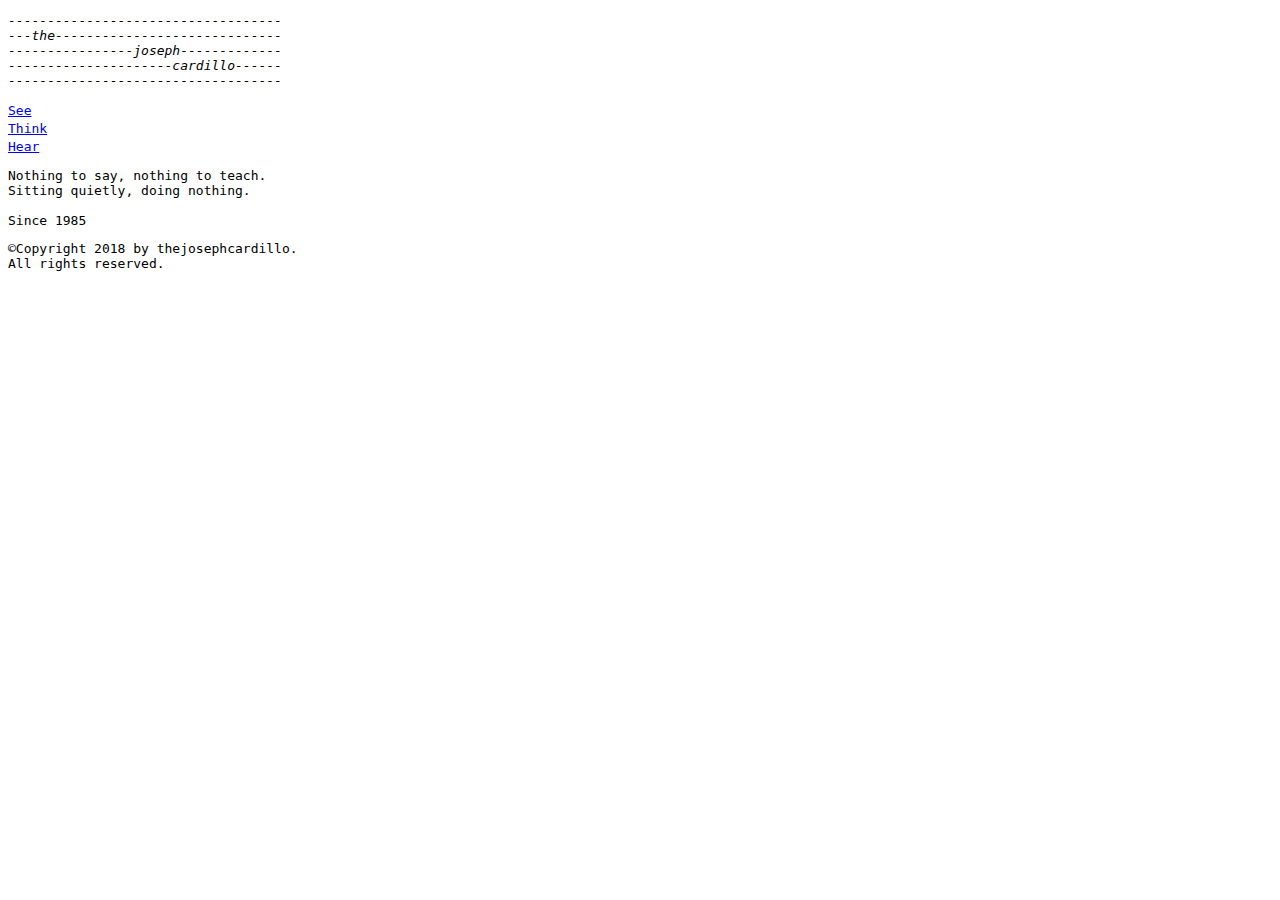
<file: index.html>
<!DOCTYPE html>
<html>
  <head>
    <title>j o s e p h c a r d i l l o</title>
    <meta charset="utf-8">
    <title></title>
  
  <style>
  p {
    font-family: monospace;
  }
  a {
    font-family: monospace;
  }
  div {
    width: 300px;
    border: 10px;
    padding: 10px;
    margin: 10px;
}
  </style>


<p><em>-----------------------------------
  <br>---the-----------------------------
  <br>----------------joseph-------------
  <br>---------------------cardillo------
  <br>-----------------------------------</em></p>
  <nav>

      <a href="https://vimeo.com/thejosephcardillo" target="_blank">See</a><br>
      <a href="https://docs.google.com/document/d/e/2PACX-1vQUhWKLKLYn9XfArYlratnwpEOVD3jaxbMZWEvBwl9KPvUST9gOrMzPGtpk9ytFQV4f0gUIor3oa8eE/pub" target="_blank">Think</a><br>
      <a href="https://docs.google.com/document/d/e/2PACX-1vSarx8OuCns9EnX6xkh2fYpImDe8iumS9ITUYnTeOrXXS9ecrEoDaeGtLdu6WWFHi2HSni0HiDly2yu/pub" target="_blank">Hear</a><br>

  </nav>

</head>
  <body>

    <p>Nothing to say, nothing to teach.<br>
    Sitting quietly, doing nothing.<br>
    <br>
    Since 1985</p>

    <footer>
          <p>©Copyright 2018 by thejosephcardillo.<br>
            All rights reserved.</p>
    </footer>
  </body>
</html>
</file>
